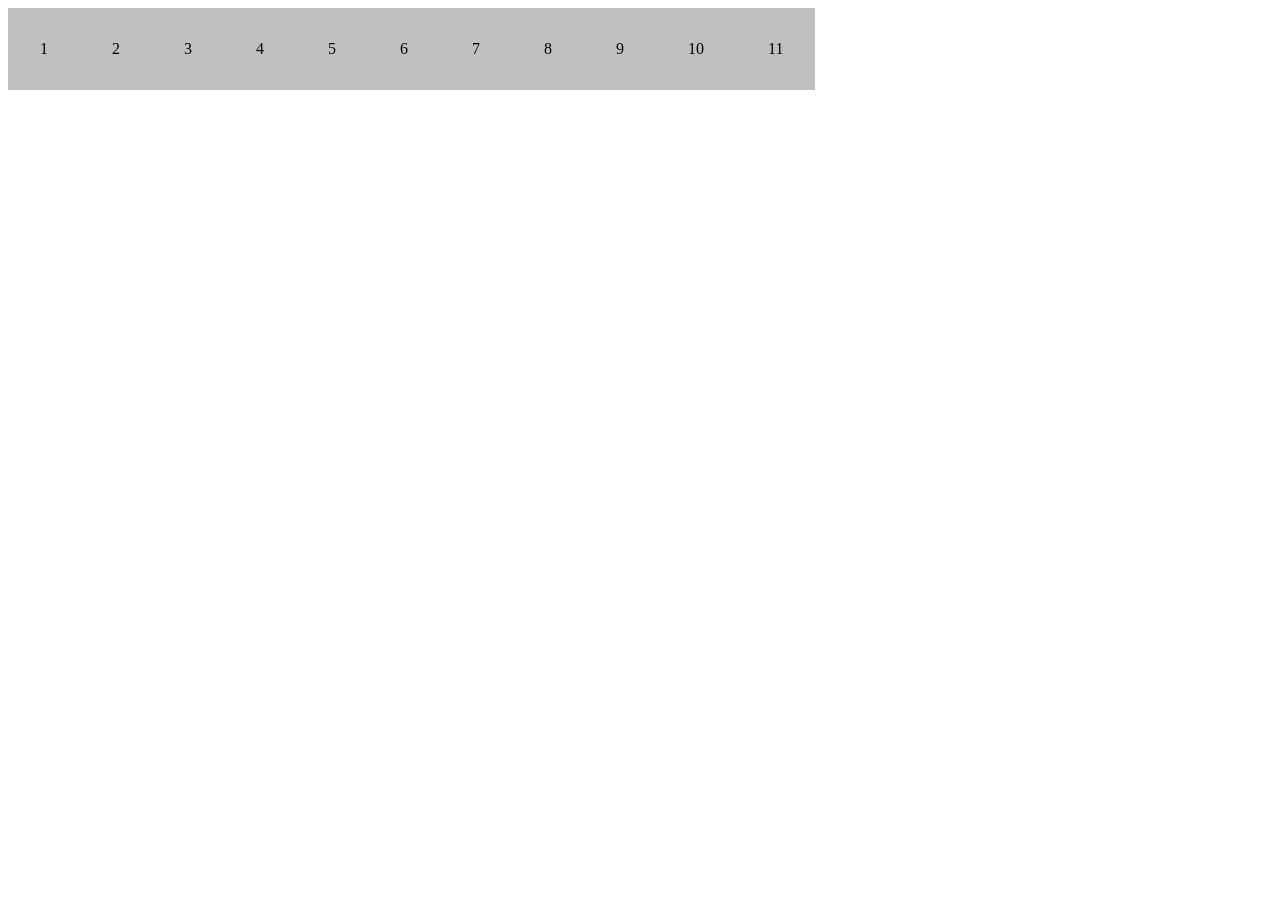
<file: index.html>
<!DOCTYPE html>
<html lang="en">
<head>
    <meta charset="UTF-8">
    <meta http-equiv="X-UA-Compatible" content="IE=edge">
    <meta name="viewport" content="width=device-width, initial-scale=1.0">
    <title>Document</title>
    <link rel="stylesheet" href="style.css">
</head>
<body>
        <!-- <div class="container">
          <div class="col col-1">
            <div>1</div>
          </div>
          <div class="col col-2">
            <div>2</div>
          </div>
          <div class="col col-3">
            <div>3</div>
          </div>
          <div class="col col-4">
            <div>4</div>
          </div>
          <div class="col col-5">
            <div>5</div>
          </div>
          <div class="col col-6">
            <div>6</div>
          </div>
          <div class="col col-7">
            <div>7</div>
          </div>
          <div class="col col-8">
            <div>8</div>
          </div>
          <div class="col col-9">
            <div>9</div>
          </div>
          <div class="col col-10">
            <div>10</div>
            </div>
          <div class="col col-11">
            <div>11</div>
          </div>
        </div>
        <p>Lorem ipsum dolor sit amet consectetur adipisicing elit. Quidem labore, laboriosam quos reprehenderit debitis laudantium sunt quas ratione voluptatum dolorem perspiciatis voluptates, incidunt earum, corporis fugiat et! Veniam, id architecto?</p> -->

        
        <div class="grid__container">
          <div class="grid__item">1</div>
          <div class="grid__item">2</div>
          <div class="grid__item">3</div>
          <div class="grid__item">4</div>
          <div class="grid__item">5</div>
          <div class="grid__item">6</div>
          <div class="grid__item">7</div>
          <div class="grid__item">8</div>
          <div class="grid__item">9</div>
          <div class="grid__item">10</div>
          <div class="grid__item">11</div>
        </div>
        
</body>
</html>
</file>
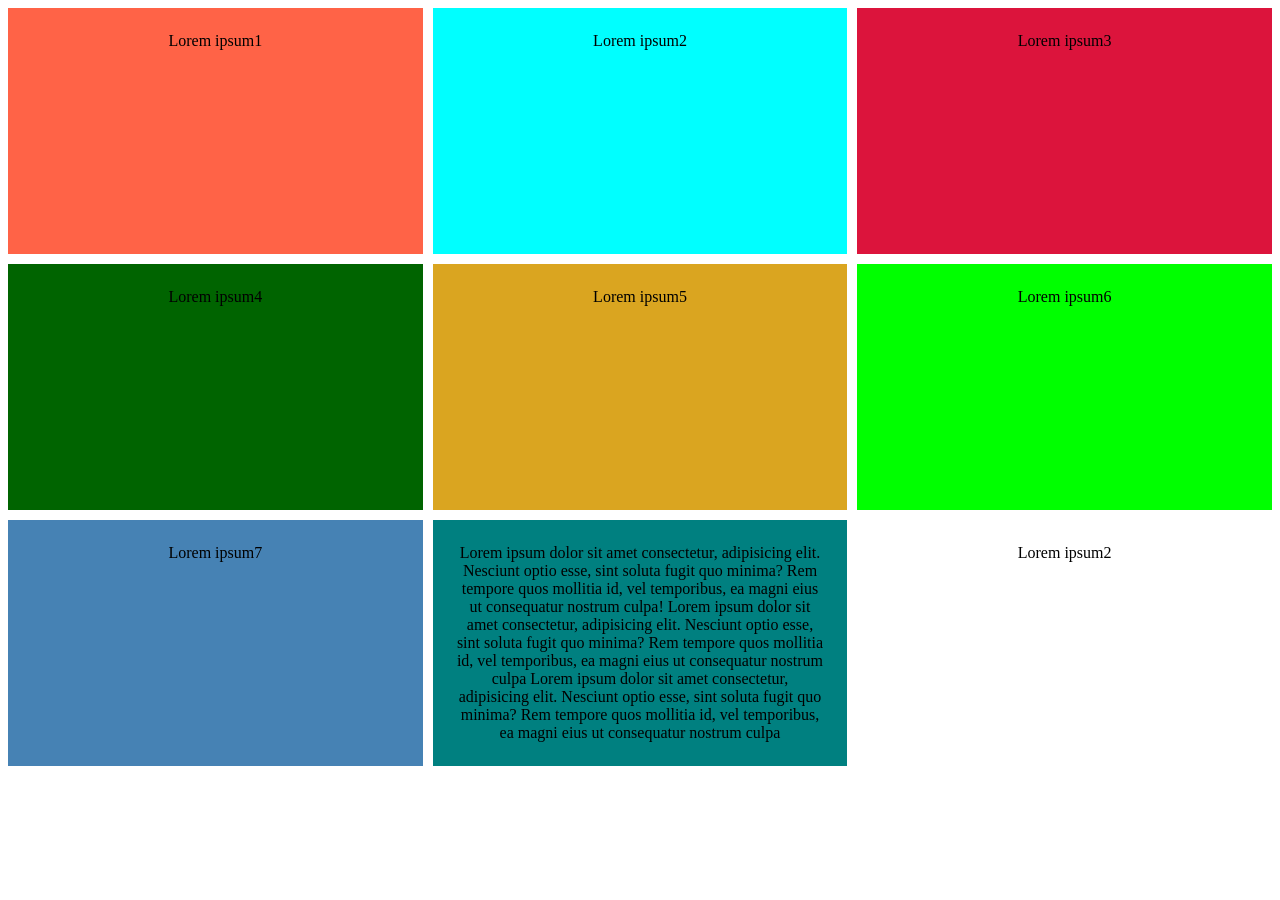
<file: grid.html>
<!DOCTYPE html>
<html lang="en">
<head>
    <meta charset="UTF-8">
    <meta http-equiv="X-UA-Compatible" content="IE=edge">
    <meta name="viewport" content="width=device-width, initial-scale=1.0">
    <link rel="stylesheet" href="grid.css">
    <title>Grid</title>
</head>
<body>
    <div class="grid__container">
        <div class="grid__item">Lorem ipsum1</div>
        <div class="grid__item">Lorem ipsum2</div>
        <div class="grid__item">Lorem ipsum3</div>
        <div class="grid__item">Lorem ipsum4</div>
        <div class="grid__item">Lorem ipsum5</div>
        <div class="grid__item">Lorem ipsum6</div>
        <div class="grid__item">Lorem ipsum7</div>
        <div class="grid__item">Lorem ipsum dolor sit amet consectetur, adipisicing elit. Nesciunt optio esse, sint soluta fugit quo minima? Rem tempore quos mollitia id, vel temporibus, ea magni eius ut consequatur nostrum culpa! Lorem ipsum dolor sit amet consectetur, adipisicing elit. Nesciunt optio esse, sint soluta fugit quo minima? Rem tempore quos mollitia id, vel temporibus, ea magni eius ut consequatur nostrum culpa Lorem ipsum dolor sit amet consectetur, adipisicing elit. Nesciunt optio esse, sint soluta fugit quo minima? Rem tempore quos mollitia id, vel temporibus, ea magni eius ut consequatur nostrum culpa</div>
        <div class="grid__item">Lorem ipsum2</div>

    </div>
</body>
</html>
</file>
<file: style.css>
/* .container {
  display: flex;
  flex-wrap: wrap;
}

.col {
  width: 33.33%;
  background: rgb(124, 124, 124);
}

.col-1 {
  width: 50%;
  background: rgb(124, 124, 124);
}

.col-2 {
  width: 50%;
  background-image: url(https://images.unsplash.com/photo-1617510031667-5f84627f6596?ixid=MXwxMjA3fDB8MHxwaG90by1wYWdlfHx8fGVufDB8fHw%3D&ixlib=rb-1.2.1&auto=format&fit=crop&w=634&q=80);
  background-repeat: no-repeat; 
  background-size: cover;
}

.col-4 {
  order: 3;
}

.col-7 {
  order: 2;
}

.col-9 {
  width: 66.67%;
  background: rgb(124, 124, 124);
}

.col-10 {
  width: 100%;
  background-image: url(https://images.unsplash.com/photo-1593642634315-48f5414c3ad9?ixid=MXwxMjA3fDF8MHxwaG90by1wYWdlfHx8fGVufDB8fHw%3D&ixlib=rb-1.2.1&auto=format&fit=crop&w=1050&q=80);
  background-repeat: no-repeat;
  background-size: cover
}

.col-11 {
  order: 1;
}

@media(max-width: 400px) {
  .col {
      width: 100%;
      
  }
  .col {
    order: 0;
  }
} */

.grid__container {
  display: flex;
  flex-wrap: wrap;
}

.grid__body > div:nth-child(1),
.grid__body > div:nth-child(2) {
  width: 50%;
}

.grid__body > div:nth-child(3),
.grid__body > div:nth-child(4),
.grid__body > div:nth-child(5),
.grid__body > div:nth-child(6),
.grid__body > div:nth-child(7),
.grid__body > div:nth-child(8),
.grid__body > div:nth-child(11) {
  width: 33.33%;
}

.grid__body > div:nth-child(9) {
  width: 66.66%;
}

.grid__body > div:nth-child(10) {
  width: 100%;
  background-image: url(https://images.unsplash.com/photo-1593642634315-48f5414c3ad9?ixid=MXwxMjA3fDF8MHxwaG90by1wYWdlfHx8fGVufDB8fHw%3D&ixlib=rb-1.2.1&auto=format&fit=crop&w=1050&q=80);
  background-repeat: no-repeat;
  background-size: cover;
}

.grid__body > div:nth-child(4) {
  order: 3;
}

.grid__body > div:nth-child(7) {
  order: 2;
}

.grid__body > div:nth-child(11) {
  order: 1;
}

.grid__item {
  text-align: center;
  background: silver;
  padding: 2rem;
}

@media(max-width: 400px) {
  .grid__body > div:nth-child(1), 
  .grid__body > div:nth-child(2), 
  .grid__body > div:nth-child(3), 
  .grid__body > div:nth-child(4), 
  .grid__body > div:nth-child(5), 
  .grid__body > div:nth-child(6), 
  .grid__body > div:nth-child(7), 
  .grid__body > div:nth-child(8), 
  .grid__body > div:nth-child(9), 
  .grid__body > div:nth-child(10), 
  .grid__body > div:nth-child(11) 
  {
    width: 100%;
    order: 0;
  }
}
</file>
<file: grid.css>
.grid__container {
    display: grid;
    grid-template-columns: repeat(3, 1fr);
    grid-template-rows: repeat(3, 1fr);
    grid-column-gap: 10px;/*отступ между grid-column*/
    grid-row-gap: 10px;/*отступ между grid-row*/
}

.grid__container > div:nth-child(1) {
    background:tomato;
}

.grid__container > div:nth-child(2) {
    background: aqua;
}

.grid__container > div:nth-child(3) {
    background: crimson;
}

.grid__container > div:nth-child(4) {
    background: darkgreen;
}

.grid__container > div:nth-child(5) {
    background: goldenrod;
}

.grid__container > div:nth-child(6) {
    background: lime;
}

.grid__container > div:nth-child(7) {
    background: steelblue;
}

.grid__container > div:nth-child(8) {
    background: teal;
}

.grid__item {
    text-align: center;
    padding: 1.5rem;
}
</file>
